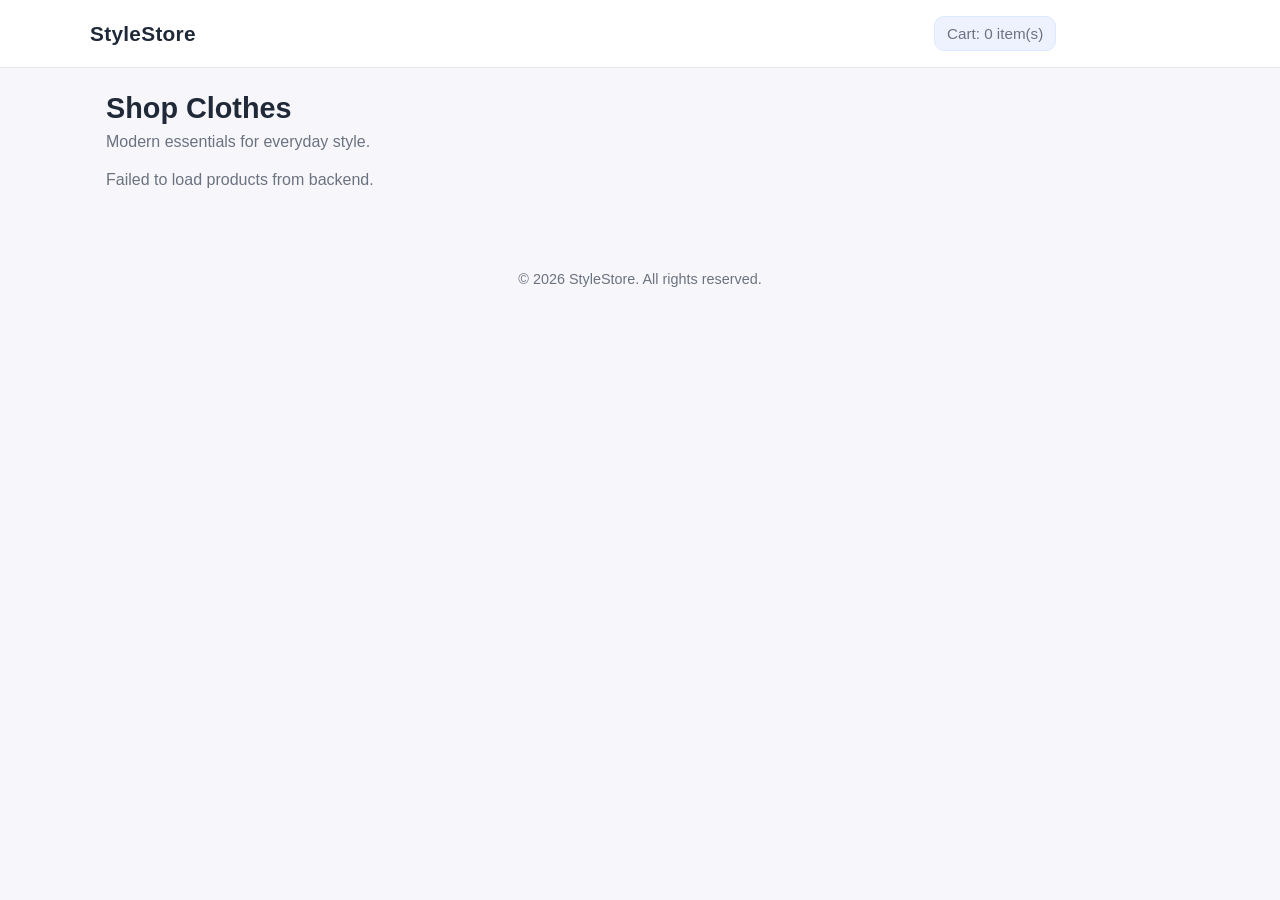
<file: index.html>
<!DOCTYPE html>
<html lang="en">
<head>
    <meta charset="UTF-8" />
    <meta name="viewport" content="width=device-width, initial-scale=1.0" />
    <title>StyleStore - Clothes Shop</title>
    <link rel="stylesheet" href="styles.css" />
    <style>
        .nav-links {
            display: flex;
            gap: 15px;
            align-items: center;
        }

        .nav-links a {
            color: white;
            text-decoration: none;
            font-size: 14px;
            transition: opacity 0.3s;
        }

        .nav-links a:hover {
            opacity: 0.8;
        }

        .user-info {
            color: white;
            font-size: 14px;
        }

        .btn-logout {
            background: #ff4444;
            padding: 6px 12px;
            border-radius: 4px;
            cursor: pointer;
            border: none;
            color: white;
            text-decoration: none;
            display: inline-block;
            transition: background 0.3s;
        }

        .btn-logout:hover {
            background: #cc0000;
        }
    </style>
</head>
<body>
    <header>
        <div class="topbar">
            <div class="brand">StyleStore</div>
            <div style="display: flex; gap: 30px; align-items: center;">
                <div class="cart">Cart: <span id="cartCount">0</span> item(s)</div>
                <div class="nav-links" id="authLinks">
                    <a href="signup.html">Sign Up</a>
                    <a href="login.html">Log In</a>
                </div>
            </div>
        </div>
    </header>

    <main>
        <h1>Shop Clothes</h1>
        <div class="subtitle">Modern essentials for everyday style.</div>

        <div id="status" class="status">Loading products...</div>
        <section id="productGrid" class="grid"></section>
    </main>

    <footer>© 2026 StyleStore. All rights reserved.</footer>

    <script>
        let cartCount = 0;

        function addToCart() {
            cartCount++;
            document.getElementById("cartCount").textContent = cartCount;
        }

        function createProductCard(product) {
            const card = document.createElement("article");
            card.className = "product";

            card.innerHTML = `
                <img src="${product.image}" alt="${product.name}">
                <div class="content">
                    <div class="name">${product.name}</div>
                    <div class="price">$${Number(product.price).toFixed(2)}</div>
                    <button type="button">Add to Cart</button>
                </div>
            `;

            const button = card.querySelector("button");
            button.addEventListener("click", addToCart);

            return card;
        }

        async function loadProducts() {
            const statusEl = document.getElementById("status");
            const gridEl = document.getElementById("productGrid");

            try {
                const response = await fetch("api/products.php");
                if (!response.ok) {
                    throw new Error("Could not fetch products");
                }

                const products = await response.json();
                gridEl.innerHTML = "";

                products.forEach((product) => {
                    gridEl.appendChild(createProductCard(product));
                });

                statusEl.textContent = products.length
                    ? `Showing ${products.length} product(s) from backend.`
                    : "No products found.";
            } catch (error) {
                statusEl.textContent = "Failed to load products from backend.";
            }
        }

        loadProducts();
    </script>
</body>
</html>
</file>
<file: styles.css>
:root {
    --bg: #f7f7fb;
    --card: #ffffff;
    --text: #1f2937;
    --muted: #6b7280;
    --brand: #2563eb;
    --brand-dark: #1d4ed8;
    --border: #e5e7eb;
}

* { box-sizing: border-box; }
body {
    margin: 0;
    font-family: Arial, sans-serif;
    background: var(--bg);
    color: var(--text);
}

header {
    background: var(--card);
    border-bottom: 1px solid var(--border);
    padding: 16px 24px;
    position: sticky;
    top: 0;
    z-index: 10;
}

.topbar {
    max-width: 1100px;
    margin: 0 auto;
    display: flex;
    justify-content: space-between;
    align-items: center;
    gap: 12px;
}

.brand {
    font-size: 1.3rem;
    font-weight: bold;
    letter-spacing: .3px;
}

.cart {
    font-size: 0.95rem;
    color: var(--muted);
    background: #eef2ff;
    border: 1px solid #dbeafe;
    padding: 8px 12px;
    border-radius: 10px;
}

main {
    max-width: 1100px;
    margin: 24px auto;
    padding: 0 16px 24px;
}

h1 {
    margin: 4px 0 8px;
    font-size: 1.8rem;
}

.subtitle {
    color: var(--muted);
    margin-bottom: 20px;
}

.grid {
    display: grid;
    grid-template-columns: repeat(auto-fit, minmax(220px, 1fr));
    gap: 16px;
}

.status {
    color: var(--muted);
    margin-bottom: 14px;
}

.product {
    background: var(--card);
    border: 1px solid var(--border);
    border-radius: 14px;
    overflow: hidden;
    box-shadow: 0 1px 3px rgba(0, 0, 0, 0.04);
}

.product img {
    width: 100%;
    height: 240px;
    object-fit: cover;
    display: block;
}

.content {
    padding: 12px;
}

.name {
    font-weight: 600;
    margin-bottom: 6px;
}

.price {
    color: var(--brand-dark);
    font-weight: 700;
    margin-bottom: 10px;
}

button {
    width: 100%;
    border: none;
    background: var(--brand);
    color: white;
    padding: 10px;
    border-radius: 10px;
    cursor: pointer;
    font-weight: 600;
}

button:hover {
    background: var(--brand-dark);
}

footer {
    text-align: center;
    color: var(--muted);
    padding: 20px;
    font-size: 0.9rem;
}
</file>
